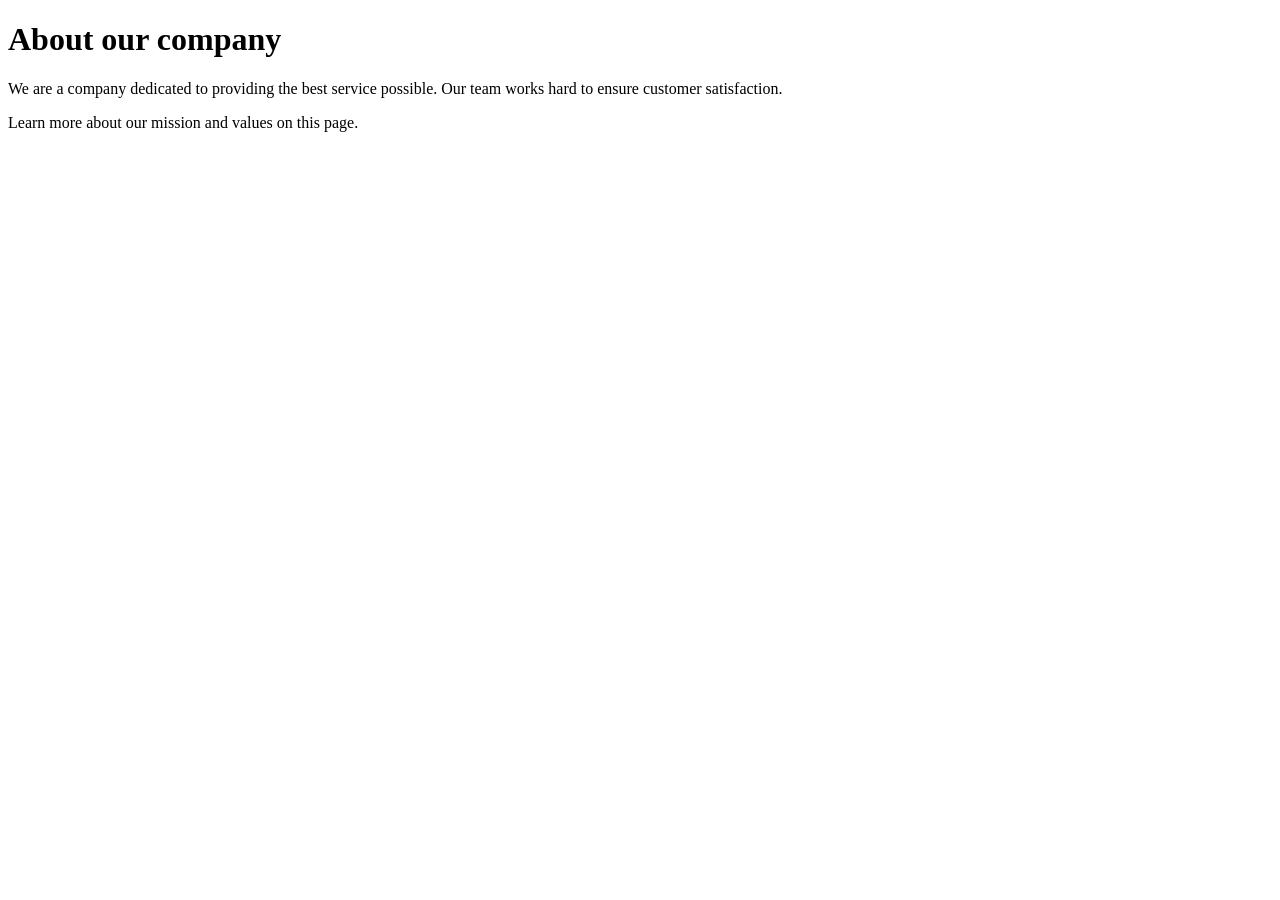
<file: about.html>
<!DOCTYPE html>
<html lang="en">
<head>
    <meta charset="UTF-8">
    <meta name="viewport" content="width=device-width, initial-scale=1.0">
    <title>About us</title>
</head>
<body>
    <h1>About our company</h1>
    <p>We are a company dedicated to providing the best service possible. Our team works hard to ensure customer satisfaction.</p>
        <p>Learn more about our mission and values on this page.</p>
</body>
</html>
</file>
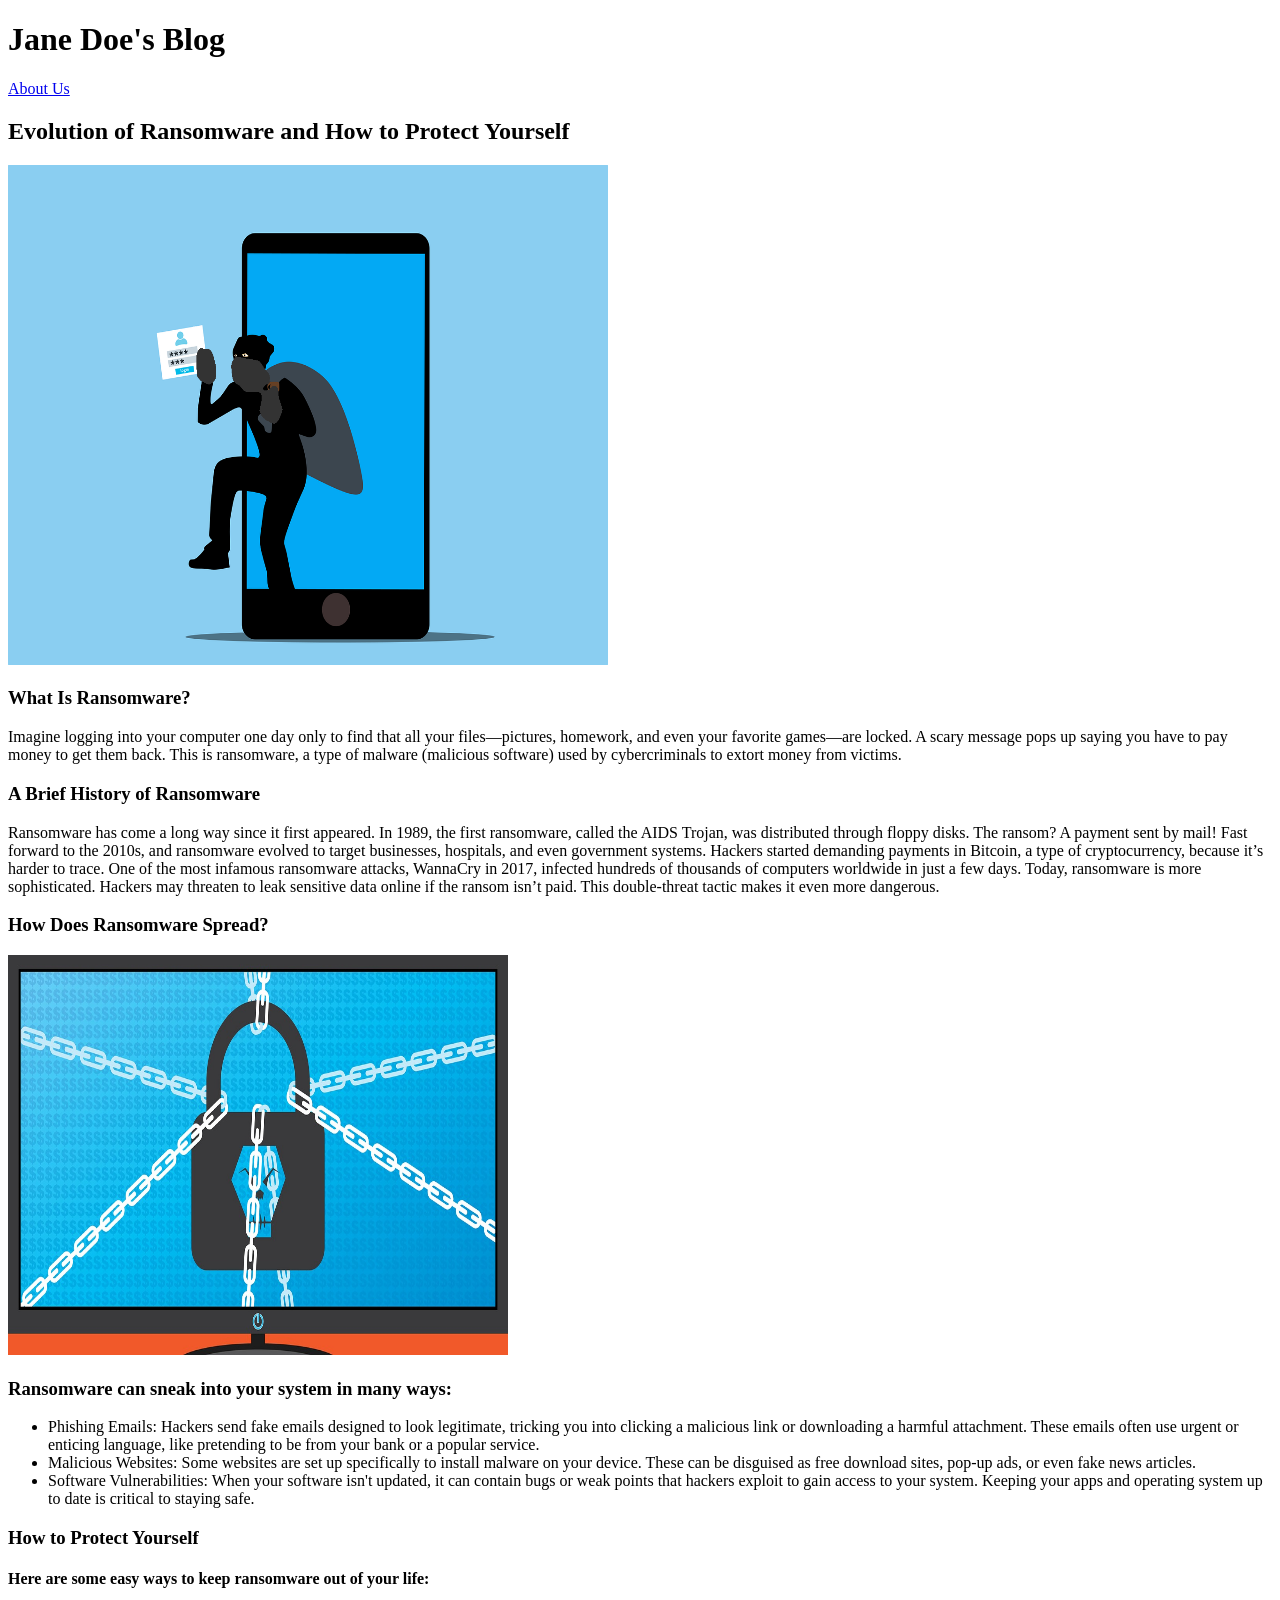
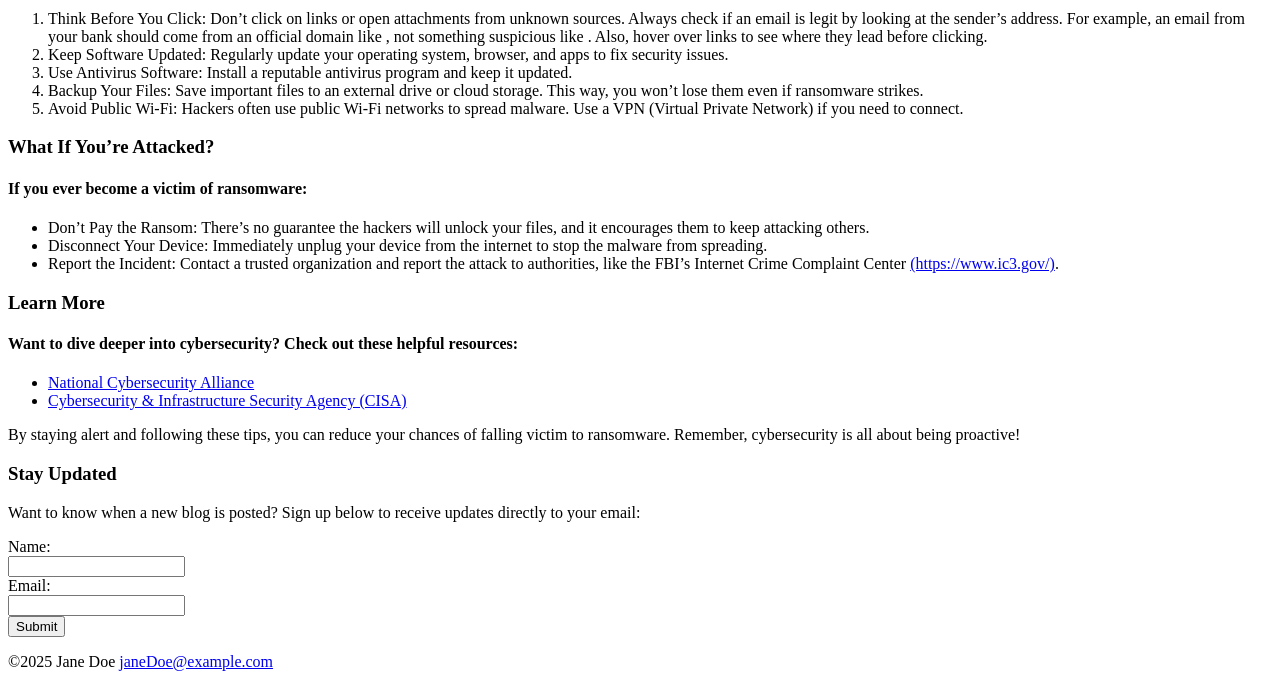
<file: project1.html>
<!DOCTYPE html>
<html lang="en">
<head>
    <meta charset="UTF-8">
    <meta name="viewport" content="width=device-width, initial-scale=1.0">
    <title>Web Programming</title>
    <link rel="icon" type="image/x-icon" href="C:\Users\leeba\OneDrive\Documents\wits\Web Devlopment\application-coding-web-code-write-svgrepo-com.svg">
</head>
<body>
    <header>
    <h1>Jane Doe's Blog</h1>
    <nav><a href="about.html">About Us</a></nav>
    </header>
    <article>
    <h2>Evolution of Ransomware and How to Protect Yourself</h2>
    <img src="HW1_Blog_Image_1.png" alt="Thief" width="600" height="500">
    <h3>What Is Ransomware?</h3>
    <p>Imagine logging into your computer one day only to find that all your files—pictures, homework, 
        and even your favorite games—are locked. A scary message pops up saying you have to pay 
        money to get them back. This is ransomware, a type of malware (malicious software) used by 
        cybercriminals to extort money from victims.</p>
    <h3>A Brief History of Ransomware</h3>
    <p>Ransomware has come a long way since it first appeared. In 1989, the first ransomware, called 
        the AIDS Trojan, was distributed through floppy disks. The ransom? A payment sent by mail!
        Fast forward to the 2010s, and ransomware evolved to target businesses, hospitals, and even 
        government systems. Hackers started demanding payments in Bitcoin, a type of cryptocurrency,
        because it’s harder to trace. One of the most infamous ransomware attacks, WannaCry in 2017,
        infected hundreds of thousands of computers worldwide in just a few days.
        Today, ransomware is more sophisticated. Hackers may threaten to leak sensitive data online if 
        the ransom isn’t paid. This double-threat tactic makes it even more dangerous.</p>
    <h3>How Does Ransomware Spread?</h3>
    <img src="HW1_Blog_Image_2.jpg" alt="Lock" width="500" height="400">
    <h3>Ransomware can sneak into your system in many ways:</h3>
    <ul>
        <li>Phishing Emails: Hackers send fake emails designed to look legitimate, tricking you into 
            clicking a malicious link or downloading a harmful attachment. These emails often use 
            urgent or enticing language, like pretending to be from your bank or a popular service.</li>
        <li>Malicious Websites: Some websites are set up specifically to install malware on your 
            device. These can be disguised as free download sites, pop-up ads, or even fake news 
            articles.</li>
        <li>Software Vulnerabilities: When your software isn't updated, it can contain bugs or weak 
            points that hackers exploit to gain access to your system. Keeping your apps and 
            operating system up to date is critical to staying safe.</li>
    </ul>
    <h3>How to Protect Yourself</h3>
    <h4>Here are some easy ways to keep ransomware out of your life:</h4>
    <ol>
        <li>Think Before You Click: Don’t click on links or open attachments from unknown sources. 
            Always check if an email is legit by looking at the sender’s address. For example, an 
            email from your bank should come from an official domain like <yourbank.com>, not 
            something suspicious like <yourbank-support123.net>. Also, hover over links to see 
            where they lead before clicking.</li>
        <li>Keep Software Updated: Regularly update your operating system, browser, and apps to 
            fix security issues.</li>
        <li>Use Antivirus Software: Install a reputable antivirus program and keep it updated.</li>
        <li>Backup Your Files: Save important files to an external drive or cloud storage. This way, 
            you won’t lose them even if ransomware strikes.</li>
        <li>Avoid Public Wi-Fi: Hackers often use public Wi-Fi networks to spread malware. Use a 
            VPN (Virtual Private Network) if you need to connect.</li>
    </ol>
    <h3>What If You’re Attacked?</h3>
    <h4>If you ever become a victim of ransomware:</h4>
    <ul>
        <li>Don’t Pay the Ransom: There’s no guarantee the hackers will unlock your files, and it 
            encourages them to keep attacking others.</li>
        <li>Disconnect Your Device: Immediately unplug your device from the internet to stop the 
            malware from spreading.</li>
        <li>Report the Incident: Contact a trusted organization and report the attack to authorities, 
            like the FBI’s Internet Crime Complaint Center <a href="https://www.ic3.gov/" target="_blank">(https://www.ic3.gov/)</a>.</li>
    </ul>
    

    <section>
        <h3>Learn More</h3>
        <h4>Want to dive deeper into cybersecurity? Check out these helpful resources:</h4>
        <ul>
            <li><a href=https://www.staysafeonline.org/ target="_blank">National Cybersecurity Alliance</a></li>
            <li><a href=https://www.cisa.gov/ target="_blank">Cybersecurity & Infrastructure Security Agency (CISA)</a></li>
        </ul>
        <p>By staying alert and following these tips, you can reduce your chances of falling victim to 
            ransomware. Remember, cybersecurity is all about being proactive!</p>
    </section>
    </article>

    <footer>
        <h3>Stay Updated</h3>
        <p>Want to know when a new blog is posted? Sign up below to receive updates directly to your 
            email:</p>
        <form action="/action_page.php" method="POST">
            <label for="name">Name:</label><br>
            <input type="text" id="name" name="name"><br>
            <label for="email">Email:</label><br>
            <input type="email" id="email" name="email"><br>
            <input type="submit" value="Submit">
        </form> 
        <p>&copy2025 Jane Doe <a href="mailto:janeDoe@example.com">janeDoe@example.com</a></p>
    </footer>
</body>
</html>
</file>
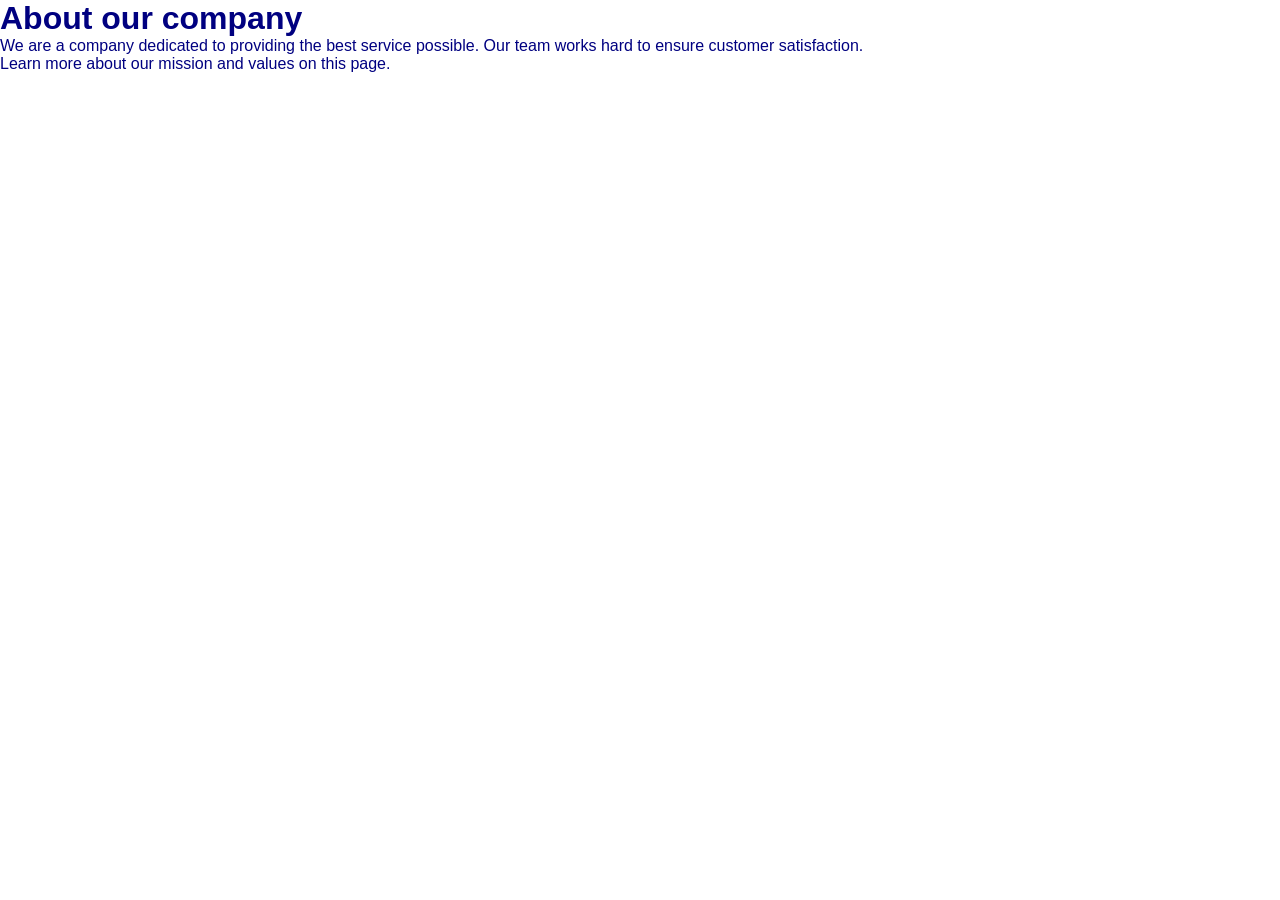
<file: project2/about.html>
<!DOCTYPE html>
<html lang="en">
<head>
    <meta charset="UTF-8">
    <meta name="viewport" content="width=device-width, initial-scale=1.0">
    <title>About us</title>
     <link rel="stylesheet" href="style.css">
</head>
<body>
    <h1>About our company</h1>
    <p>We are a company dedicated to providing the best service possible. Our team works hard to ensure customer satisfaction.</p>
        <p>Learn more about our mission and values on this page.</p>
</body>
</html>
</file>
<file: project2/style.css>
:root {
    --primary-color:lightblue;
    --secondary-color: #000080;
    --default-shadow: 3px 3px 10px rgba(0, 0, 0, 0.5);
}

* {
    margin: 0;
    padding: 0;
    box-sizing: border-box; 
}

body{
    font-family:'Franklin Gothic Medium', 'Arial Narrow', Arial, sans-serif;
    color:var(--secondary-color);
}

header{
    background-color:var(--primary-color);
    color:var(--secondary-color);
    position:sticky;
    top:0;
    border-color: var(--secondary-color);
    box-shadow: var(--default-shadow);
    text-align: center;
    font-size: 4ch;
    line-height: 4ch;
    margin: 0;
    padding-top:2px
}


.learn-more{
    color:var(--primary-color)
}
footer{
    background-color: darkblue;
    color:var(--primary-color)
}

#about-us{
    background-color: darkblue;
    color:aliceblue;
}
h3,nav{
   background-color: darkblue;
    color:aliceblue; 
    font-size: 20px;
    line-height: 2ch;
}

a:hover{
    box-shadow: var(--default-shadow);
}
link:focus{
    color:rgb(8,0,0)
}

button:hover{
    box-shadow: var(--default-shadow);
}

button:active{
    color:rgb(8,0,0)
}

img{
    box-shadow: var(--default-shadow); 
}

.page-wrapper {
  display: grid;
  grid-template-columns: 250px 1fr; 
  padding: 20px;
  align-items: start;
}

.overview {
  position: sticky;
  top: 20px;
  height: 100vh;
  background-color: var(--primary-color);
}
.overview h3 {
    color:var(--primary-color); 
    padding-left: 10px;
    margin-bottom: 15px;
    text-transform: uppercase;
    font-size: 0.9rem;
}
.overview ul {
    list-style: none;
    padding: 0;
}
.overview ul li a {
    padding: 12px 15px;
    text-decoration: none;
    color: #333; 
    font-size: 14px;
    line-height: 3;
    border-left: 4px solid transparent; 
}


.overview ul li a:hover {
    background-color: #ffffff; 
    box-shadow: var(--default-shadow);
    color: orange;
    
    
}
.hero{
    line-height: 1.6;
    padding: 10px;
}
</file>
